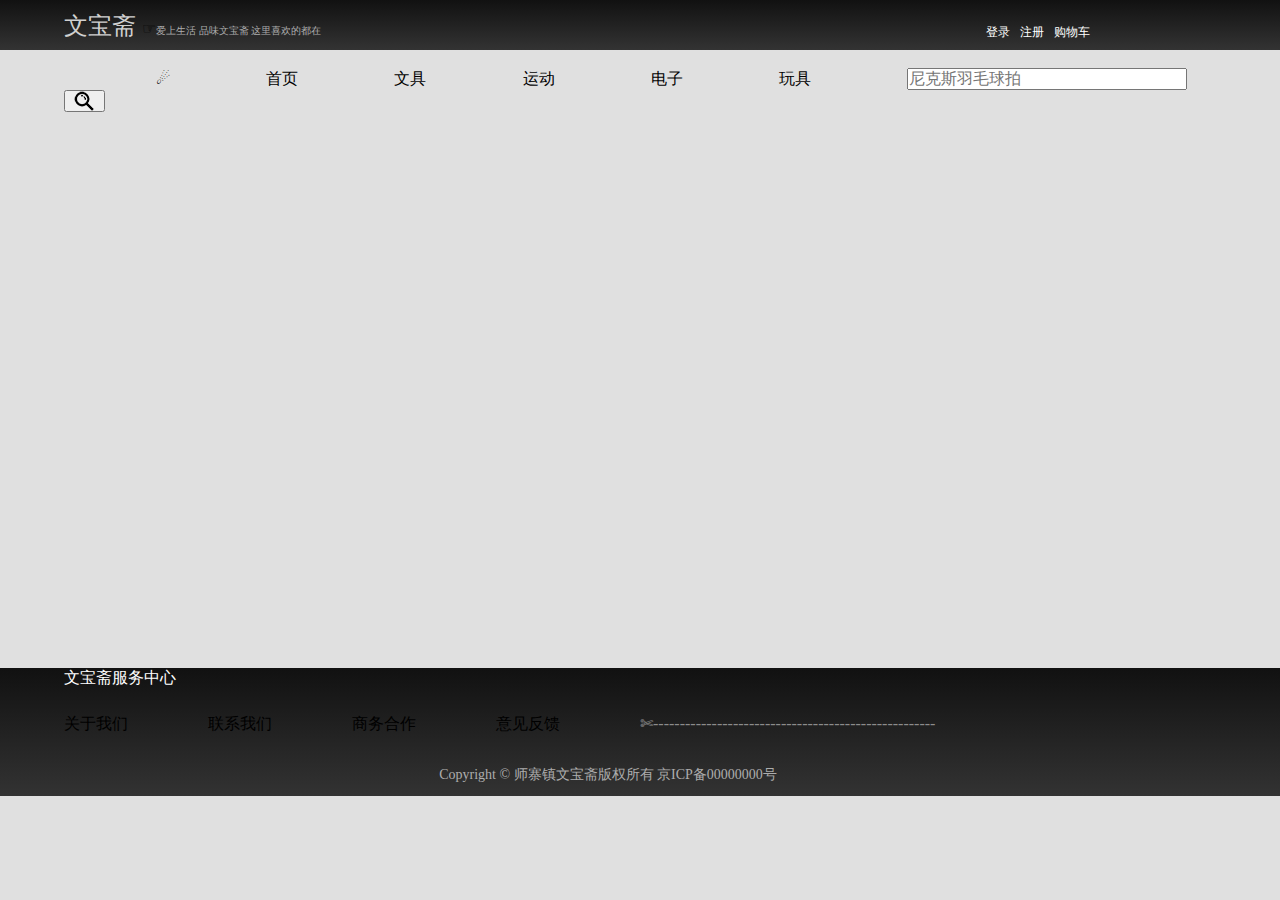
<file: public/index.html>
<!doctype html>
<html>
<head>
	<meta charset="UTF-8">
	<title>文宝斋----文具、运动、电子、玩具</title>
	<link rel="stylesheet" href="./css/common.css">
	<link rel="stylesheet" href="./css/index.css">
</head>
<body>
<!-- 引入 头 -->
<header><iframe src="header.html" frameborder="0" scrolling="no" class="myheader"></iframe></header>
<!-- 引入 头 -->
<!-- 页面主体 -->
<div id="container">
	<div id="nav">		
        <!-- 头 导航栏--> 
         <ul> 
			 <li>
				 <a class="navpic" href="mycenter.html" title="个人中心">
				  ☄ 
				 </a>
				</li>		       
             <li>
				 <a href="index.html">
				     首页
				</a>
			</li>
             <li>
				 <a href="#">
					 文具
				</a>
			</li>
             <li>
				 <a href="#">
				     运动	 
			     </a>
			</li>
			 <li>
				 <a href="#">
					 电子
				</a>
			</li>
			 <li>
				 <a href="#">
					 玩具
				</a>
			</li>
			<!-- 搜索框 -->
			 <li class="navseach">
				 <input type="text" placeholder="尼克斯羽毛球拍"  title="尽情的搜索吧！">
				 <button>
					&nbsp;&nbsp; 
					<img src="./img/index/seach.png" title="搜索">
					&nbsp;&nbsp;
				 </button>	 					
			</li>
			<!-- 登录|注册|购物车 -->
			<li>
                <div class="navshop">
				  <a href="login.html" title="登录" target="_black">登录 &nbsp;</a>
				  <a href="reg.html" title="注册" target="_black">注册  &nbsp;</a>
				  <a href="shopcar.html" title="购物车" target="_black">购物车 &nbsp; </a>
	            </div>
			</li>
		 </ul>
	</div>


</div>
<!-- 引入 脚 -->
<footer><iframe src="footer.html" frameborder="0" scrolling="no" class="myfooter"></iframe></footer>	
<!-- 引入 脚 -->
</body>
</html>
</file>
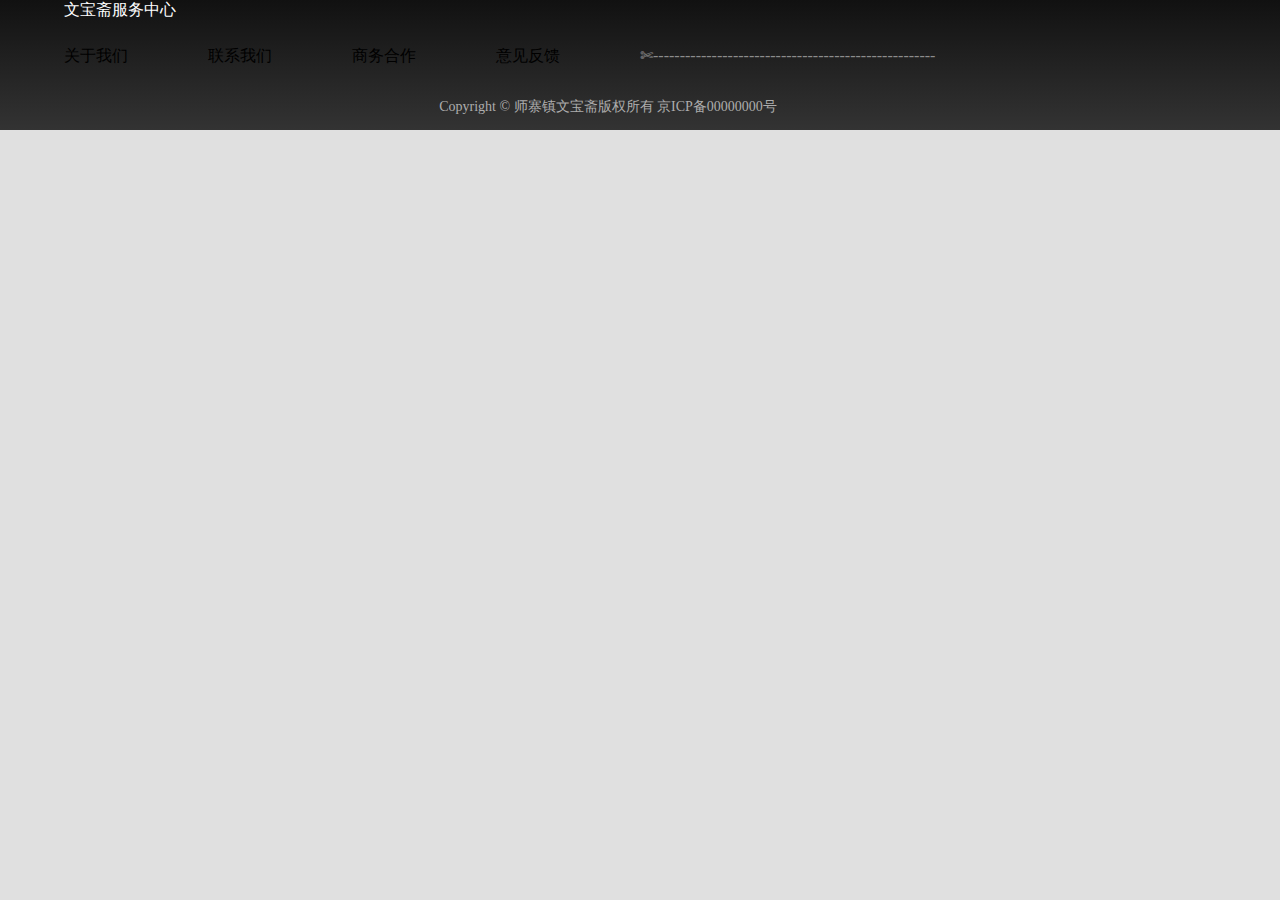
<file: public/footer.html>
<!DOCTYPE html>
<html lang="en">
<head>
    <meta charset="UTF-8">
    <meta name="viewport" content="width=device-width, initial-scale=1.0">
    <meta http-equiv="X-UA-Compatible" content="ie=edge">
    <title>文宝斋</title>
    <link rel="stylesheet" href="./css/common.css">
    <link rel="stylesheet" href="./css/footer.css">
</head>
<body>
   <div id="comft">
         <!-- 脚 上 标题头 -->
         <span title="关于/联系/合作/反馈">文宝斋服务中心</span>    
         <!-- 脚 中 服务中心 列表 -->
            <ul>
                <li><a href="weabout.html#aboutus" title="关于我们" target="_blank">关于我们 </a>&nbsp;&nbsp;</li>
                <li><a href="weabout.html#aboutcont" title="联系我们" target="_blank">联系我们 </a>&nbsp;&nbsp;</li>
                <li><a href="weabout.html#aboutcoop" title="商务合作" target="_blank">商务合作 </a>&nbsp;&nbsp;</li>
                <li><a href="weabout.html#aboutfeed" title="意见反馈" target="_blank">意见反馈 </a>&nbsp;&nbsp;</li>
                <li><a href="javascript:jian()" title="千万不要点我" class="fta5" style="color:rgb(140,140,140);">✄-----------------------------------------------------</a></li>
            </ul>
        <!--脚 下 备案号 -->
        <p>Copyright © 师寨镇文宝斋版权所有 京ICP备00000000号</p>
     </div> 
     <script>
         //阻止修改浏览器地址
       function jian(){
           window.alert("你怎么点我了？");
           window.alert("既然你点我了。");
           window.alert("那么就继续点吧！");
           window.alert("直到结束。");
           window.alert("来让我们一起数一数。。。");
           window.alert("1次");
           window.alert("2次");
           window.alert("3次");
           window.alert("4次");
           window.alert("5次");
           window.alert("6次");
           window.alert("7次");
           window.alert("9次");
           window.alert("唉呀，不小心数错了。");
           window.alert("我们再来一次，重新开始！");
           window.alert("1次");
           window.alert("2次");
           window.alert("3次");
           window.alert("4次");
           window.alert("5次");
           window.alert("6次");
           window.alert("7次");
           window.alert("9次");
           window.alert("唉呀，又不小心数错了。");
           window.alert("我们再来一次，重新开始！");
           window.alert("1次");
           window.alert("2次");
           window.alert("3次");
           window.alert("4次");
           window.alert("5次");
           window.alert("6次");
           window.alert("7次");
           window.alert("9次");
           window.alert("唉呀，又又不小心数错了。");
           window.alert("我们再来一次，重新开始，这次不会数错了！");
           window.alert("1次");
           window.alert("2次");
           window.alert("3次");
           window.alert("4次");
           window.alert("5次");
           window.alert("6次");
           window.alert("7次");
           window.alert("9次");
           window.alert("唉呀，数错了，我故意的，哈哈哈。");
           window.alert("我们再来一次，再来一次！");
           window.alert("1次");
           window.alert("2次");
           window.alert("3次");
           window.alert("4次");
           window.alert("5次");
           window.alert("6次");
           window.alert("7次");
           window.alert("9次");
           window.alert("10次");
           window.alert("好了，饶过你了！");
           window.alert("再点一次就可以退出去了");
           window.alert("1次");
           window.alert("再再点一次就可以退出去了");
           window.alert("1次");
           window.alert("再再再点一次就可以退出去了");
           window.alert("1次");
           window.alert("再点最后一次就可以退出去了");
           window.alert("1次");
           window.alert("好了，退出去了！");
           window.alert("没有退出去吗？");
           window.alert("那再试一次！");
           window.alert("看，再点一次就退出去了！");
           window.alert("没有彩蛋！");
           window.alert("真的要退出去了！");
           window.alert("是不是舍不得我！");
           window.alert("好吧，下次再来！");
           window.alert("拜拜，再见！");
           window.alert("我寄愁心与明月，随风直到夜郎西！");
       }
     </script>
</body>
</html>
</file>
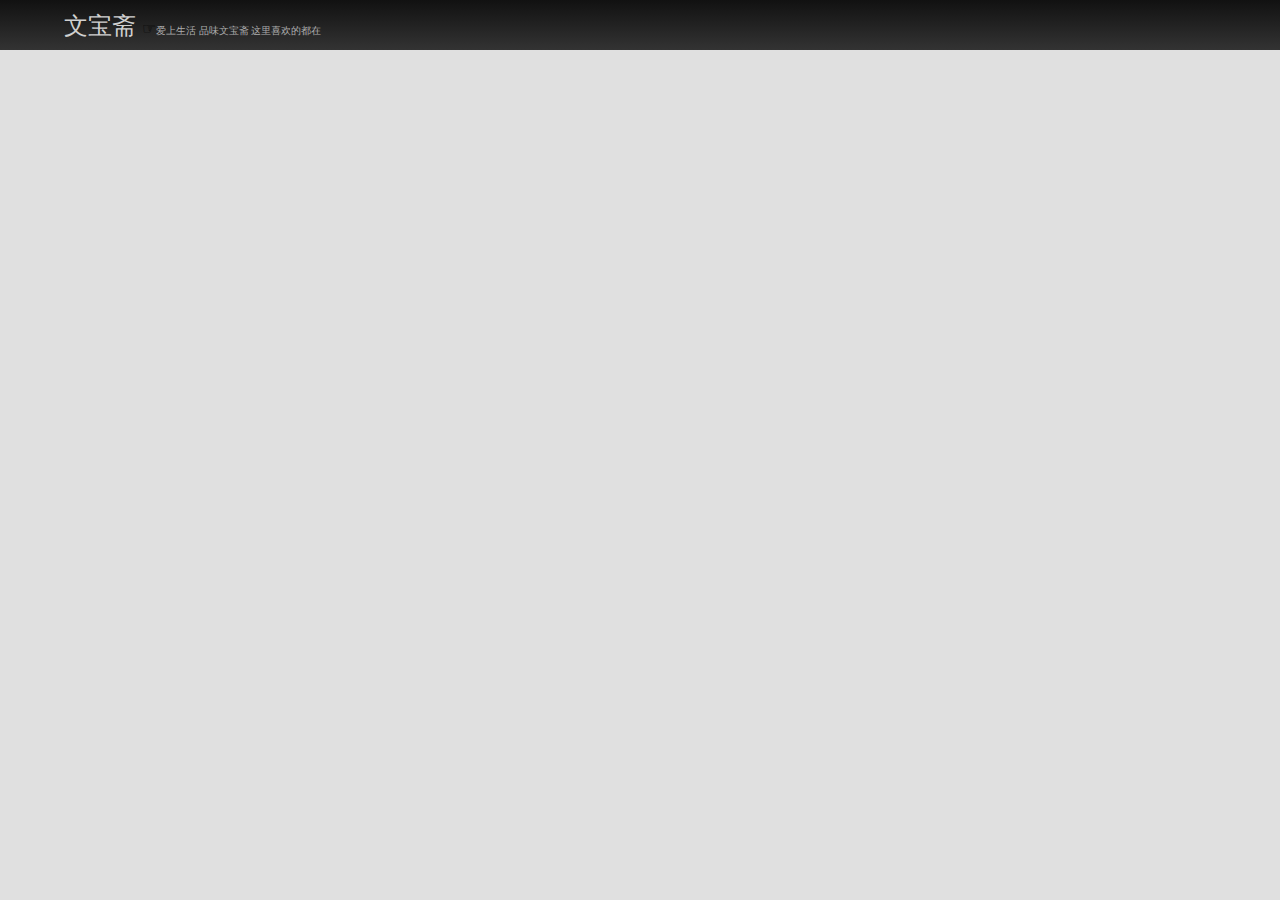
<file: public/header.html>
<!DOCTYPE html>
<html lang="en">
<head>
    <meta charset="UTF-8">
    <meta name="viewport" content="width=device-width, initial-scale=1.0">
    <meta http-equiv="X-UA-Compatible" content="ie=edge">
    <title>文宝斋</title>
    <link rel="stylesheet" href="./css/common.css">
    <link rel="stylesheet" href="./css/header.css">
</head>
<body>
    <!-- 头部 -->
    <div id="comhd">
        <!-- 头 标题 -->
        <p title="爱上生活 品味文宝斋">文宝斋
            <span><a href="index.html" title="www.wenbaozai.com">☞</a>爱上生活 品味文宝斋 这里喜欢的都在</span>            
        </p>
    </div>
</body>
</html>
</file>
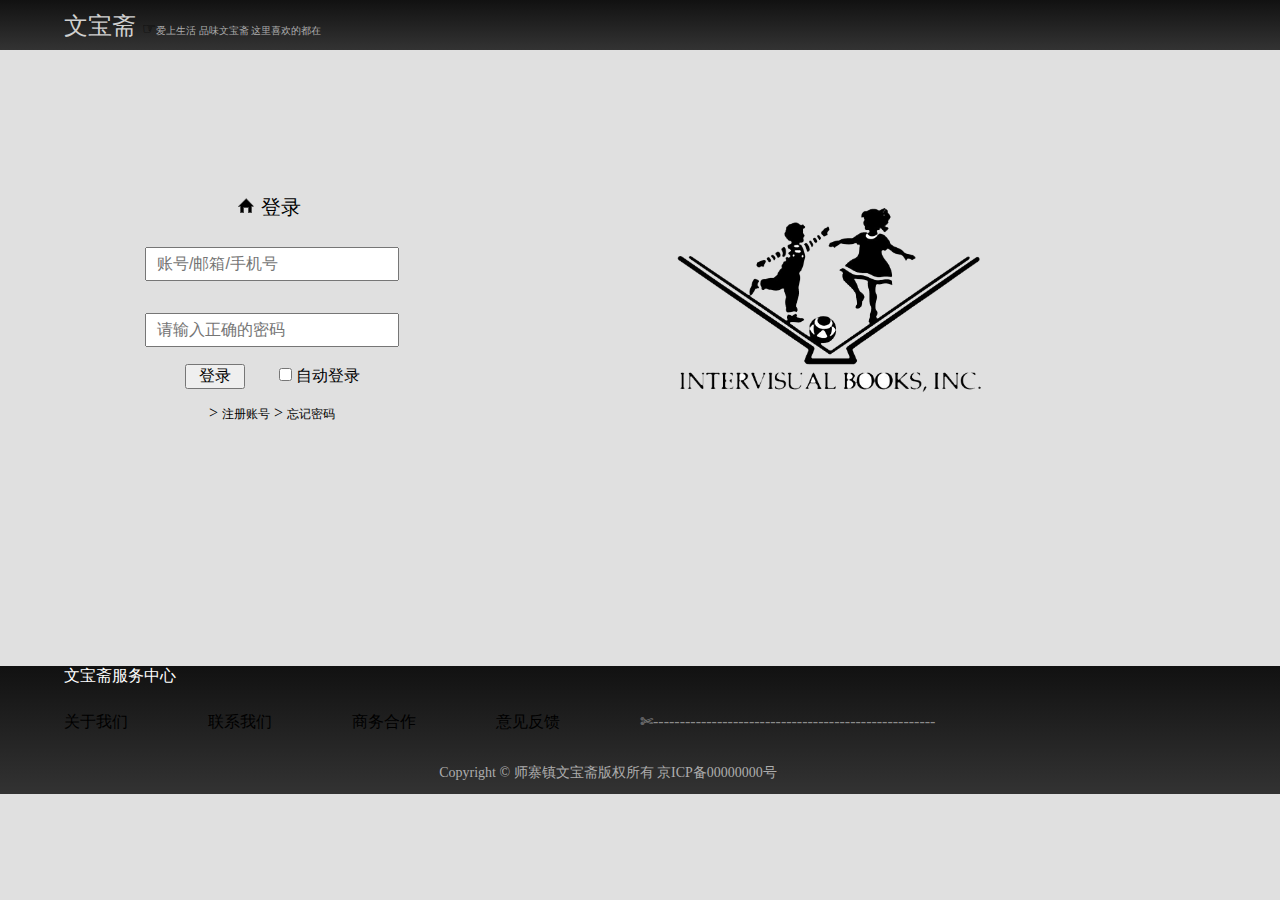
<file: public/login.html>
<!doctype html>
<html>
<head>
	<meta charset="UTF-8">
	<title>文宝斋----登录页面</title>
	<link rel="stylesheet" href="./css/common.css">
	<link rel="stylesheet" href="./css/login.css">
</head>
<body>
<!-- 引入 头 -->
<header><iframe src="header.html" frameborder="0" scrolling="no" class="myheader"></iframe></header>
<!-- 引入 头 -->
<!-- 主体 -->
<div id="container">
	   <!-- 登录界面 -->
	   <table>
		 <!-- 登陆标题 -->
		 <thead>
			 <tr>
				 <td>
					 <a href="index.html" title="文宝斋"><img src="./img/login/lghome.png"></a><span>登录</span>															
				 </td>
			 </tr>
		 </thead>
		 <!-- 登录主体  -->
		  <tbody>
			  <tr class="lgput">
			      <td>	
				      <input type="text" id="uname" placeholder="账号/邮箱/手机号">   
			      </td>
			  </tr>
			  <tr class="lgput">
				  <td>	
				      <input type="password" id="upwd" 	placeholder="请输入正确的密码">
				  </td>
			  </tr>
			  <tr>
				  <td> 	
					 <button onclick="login()">登录</button>
						 <input type="checkbox" id="auto">
					     <label for="auto">自动登录</label>  	   						 
				  </td>
			  </tr>
		  </tbody>
		  <!-- 脚 立即注册 忘记密码 -->
		  <tfoot> 
			  <tr>
				 <td>
					&gt; <a href="reg.html" title="账号注册...">注册账号</a>
					&gt; <a href="findreg.html" title="忘记密码...">忘记密码</a>
				</td> 
			  </tr>		   
			</tfoot>
	   </table>
   </div>
</div>
<!-- 引入 脚 -->
<footer><iframe src="footer.html" frameborder="0" scrolling="no" class="myfooter"></iframe></footer>	
<!-- 引入 脚 -->
<script>
   //AJAX login请求
   function login(){
	   //1.创建xhr
	   //4.4.绑定监听
	   //2.2.创建请求
	   //3.发送请求
   }
</script>
</body>
</html>
</file>
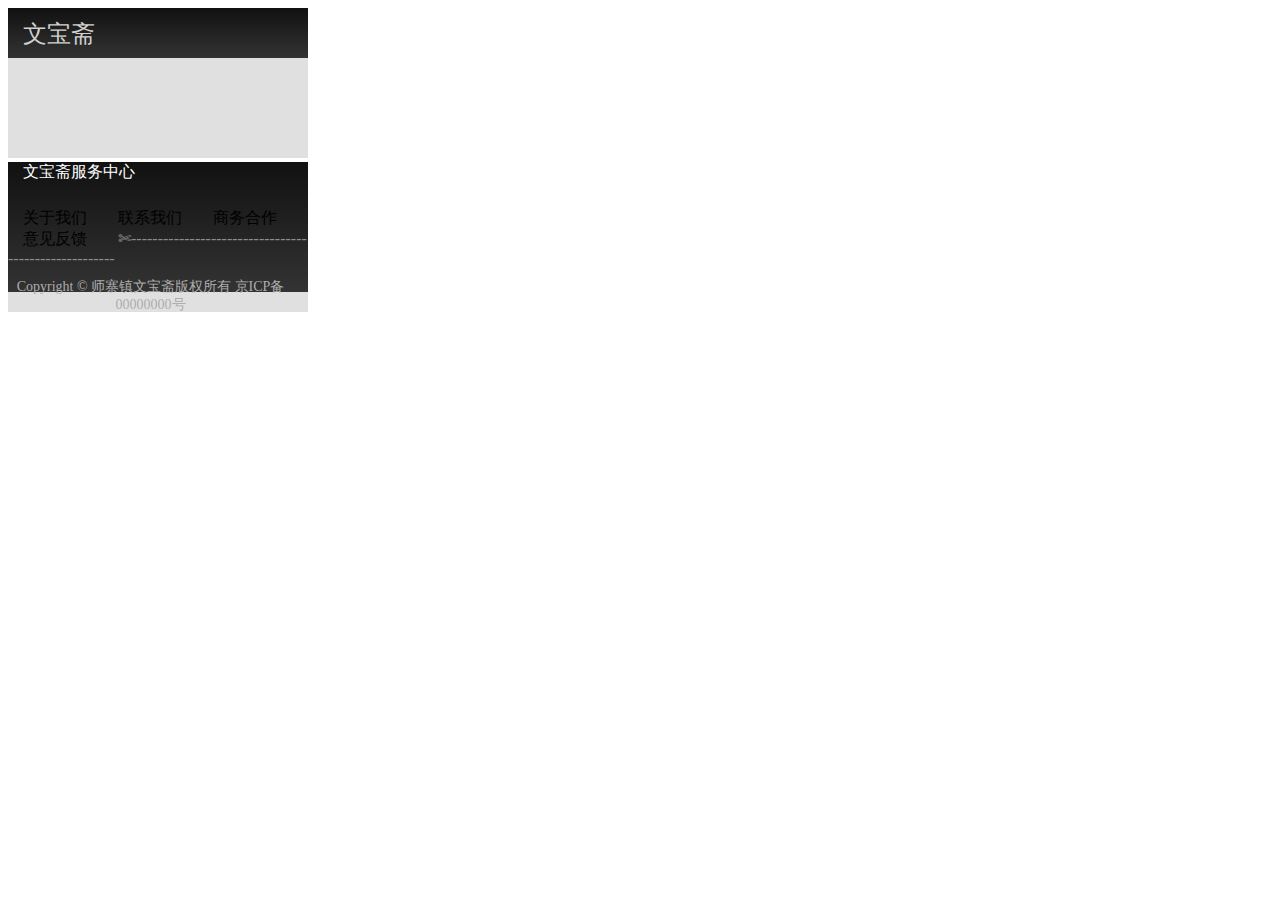
<file: public/product.html>
<!DOCTYPE html>
<html lang="en">
<head>
    <meta charset="UTF-8">
    <meta name="viewport" content="width=device-width, initial-scale=1.0">
    <meta http-equiv="X-UA-Compatible" content="ie=edge">
    <title>产品-文具、运动、电子</title>
</head>
<body>
   <!-- 引入 头 -->
<header><iframe src="header.html" frameborder="0" scrolling="no" class="myheader"></iframe></header>
<!-- 引入 头 -->
<div id="container">





	
</div>
<!-- 引入 脚 -->
<footer><iframe src="footer.html" frameborder="0" scrolling="no" class="myfooter"></iframe></footer>	
<!-- 引入 脚 --> 
</body>
</html>
</file>
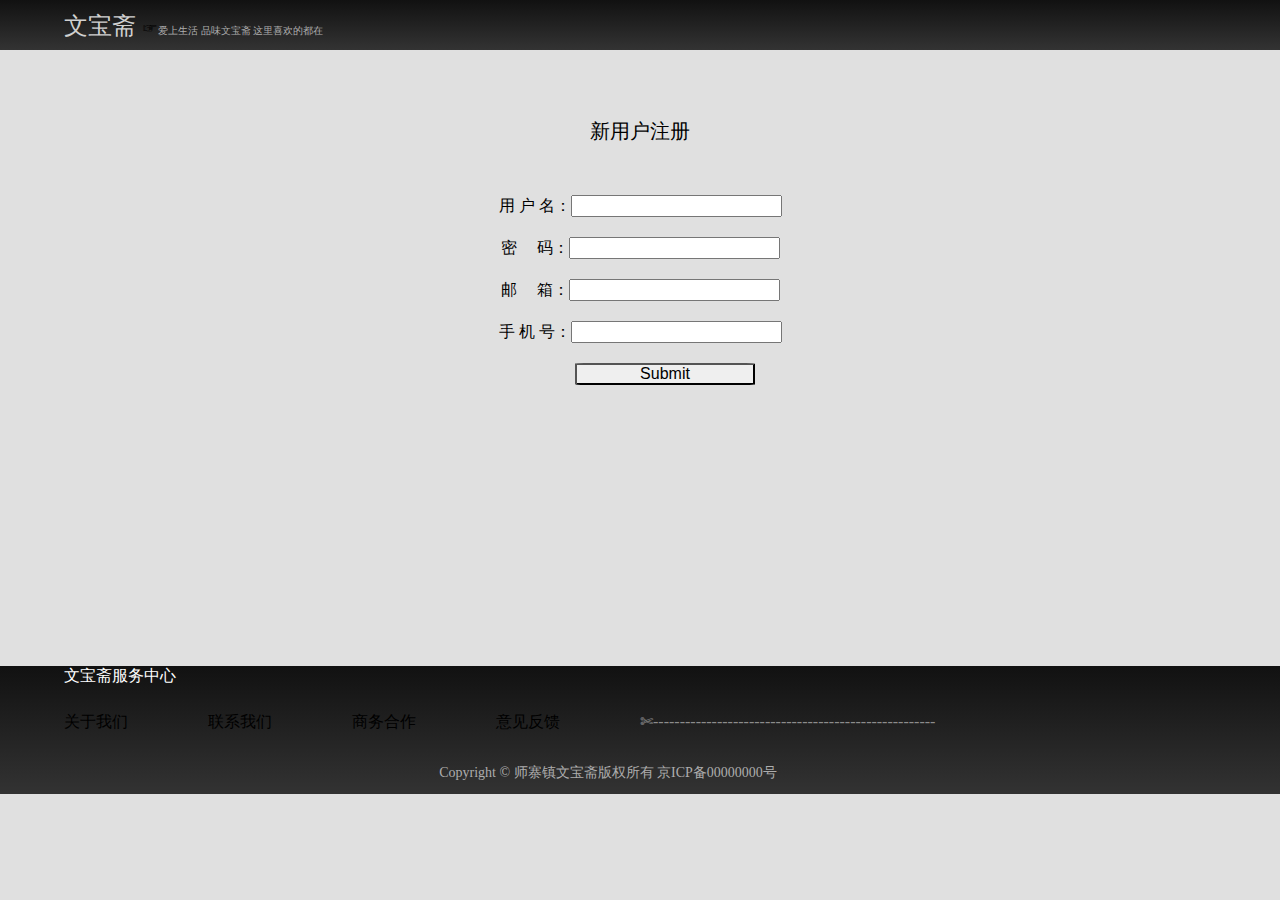
<file: public/reg.html>
<!DOCTYPE html>
<html lang="en">
<head>
    <meta charset="UTF-8">
    <meta name="viewport" content="width=device-width, initial-scale=1.0">
    <meta http-equiv="X-UA-Compatible" content="ie=edge">
    <title>注册-注册中心，请先注册！</title>
    <link rel="stylesheet" href="./css/common.css">
    <link rel="stylesheet" href="./css/reg.css">
</head>
<body>
<!-- 引入 头 -->
<header><iframe src="header.html" frameborder="0" scrolling="no" class="myheader"></iframe></header>
<!-- 引入 头 -->
<div id="container">
    <div id="regtop">
    <div>新用户注册</div>
    <!-- 新用户注册 -->
    <form method="post" action="/user/reg">
     <ul>
         <li>
             <!-- 用户名-->
             用&nbsp;户&nbsp;名：<input type="text"               >
         </li>
         <li>
             <!-- 密码 -->
             密&nbsp;&nbsp;&nbsp;&nbsp;&nbsp;码：<input type="password">
         </li>
         <li>
             <!-- 邮箱 -->
             邮&nbsp;&nbsp;&nbsp;&nbsp;&nbsp;箱：<input type="text">
         </li>
         <li>
             <!-- 手机号 -->
             手&nbsp;机&nbsp;号：<input type="text">
         </li>
         <li>
             <!-- 提交注册信息 -->
            <input type="submit" class="regsub"> 
         </li>     
     </ul>
    </form>
    </div>


</div>
<!-- 引入 脚 -->
<footer><iframe src="footer.html" frameborder="0" scrolling="no" class="myfooter"></iframe></footer>	
<!-- 引入 脚 -->  
</body>
</html>
</file>
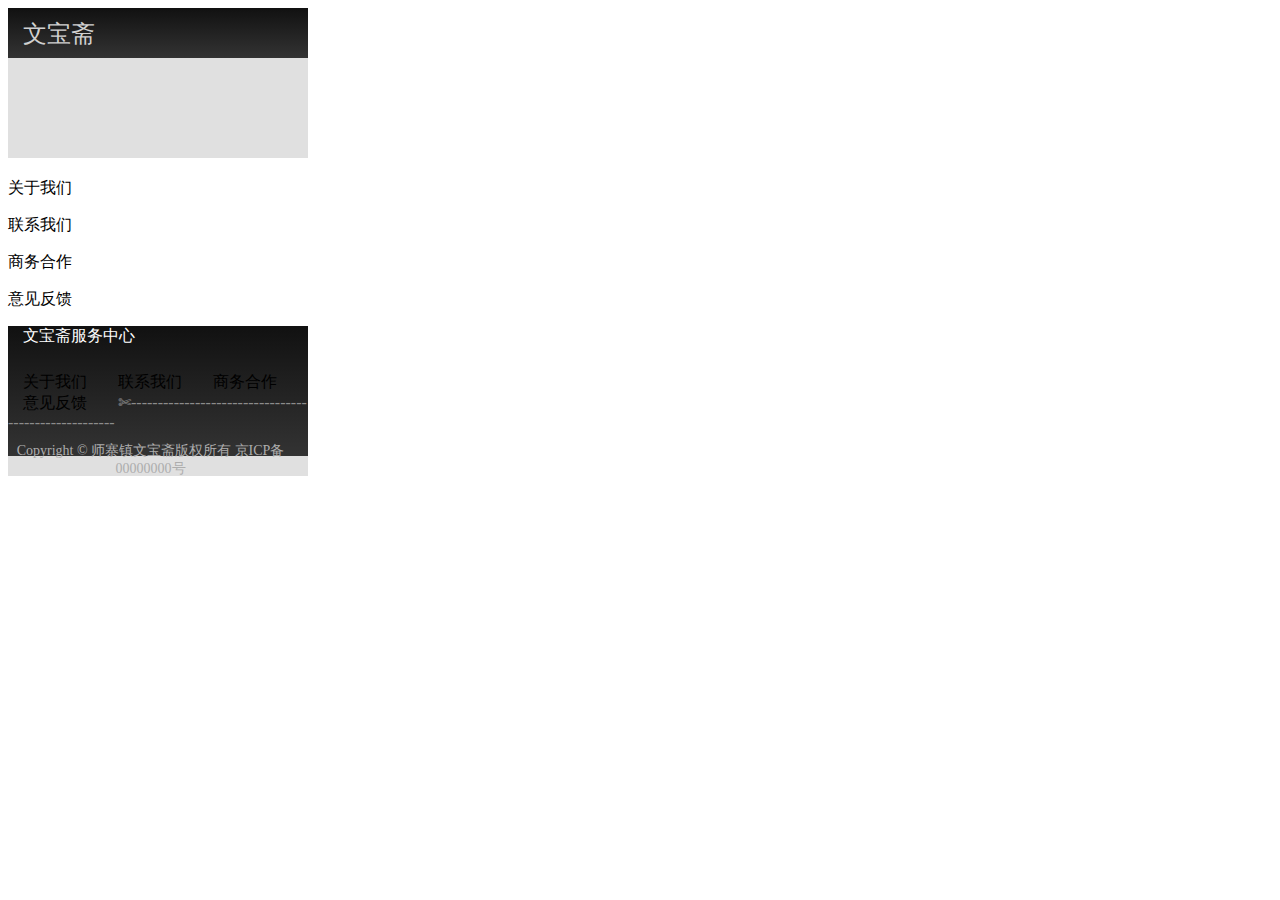
<file: public/weabout.html>
<!DOCTYPE html>
<html lang="en">
<head>
    <meta charset="UTF-8">
    <meta name="viewport" content="width=device-width, initial-scale=1.0">
    <meta http-equiv="X-UA-Compatible" content="ie=edge">
    <title>文宝斋--服务中心</title>
</head>
<body>
<!-- 引入 头 -->
<header><iframe src="header.html" frameborder="0" scrolling="no" class="myheader"></iframe></header>
<!-- 引入 头 -->
<div id="container">
<p id="aboutus">关于我们</p>
<p id="aboutcont">联系我们</p>
<p id="aboutcoop">商务合作</p>
<p id="aboutfeed">意见反馈</p>   




	
</div>
<!-- 引入 脚 -->
<footer><iframe src="footer.html" frameborder="0" scrolling="no" class="myfooter"></iframe></footer>	
<!-- 引入 脚 -->  
</body>
</html>
</file>
<file: public/css/common.css>
/*通用 common.css样式*/
*{ margin:0;padding:0;font-size:16px; }
body{ 
   background: #e0e0e0;
   display:flex;
   flex-flow:column nowrap;
   overflow-x: hidden;
}
a{  text-decoration:none; }
a:link{ color:#000; }
a:visited{ color:#000;}
ul{ list-style:none; }

/*头 脚 通用样式*/
/*渐变*/
#comhd,#comft{width:100%;background:linear-gradient(to bottom,#111,#222,#333);}
/*链接伪类*/
#comhd a:visited,#comft a:visited{color:rgb(140,140,140);}
#comhd a:hover,#comft a:hover{color:#fff;}

/*其他页面 引入 头脚   媒体查询*/
.myheader,.myfooter{ width: 100%; }
.myfooter{margin-bottom:-5px;}
@media screen and (max-width:991px) {
   .myheader{ height:4rem;}
   .myfooter{ height:8rem;}
}
@media screen and (min-width:992px) {
   .myheader{ height:4rem;}
   .myfooter{ height:8rem;}
}
</file>
<file: public/css/index.css>
/*wbz主页 index.css样式*/
/*主体*/ 
#container{ width:90%; height:600px;margin: 0 auto; }
/*导航栏*/
/*导航 左 列表*/ 
#nav{ height:30px;/*border:1px solid #000;*/ }
#nav ul li{ display:inline;margin-left:8%; }
#nav ul li a:hover{ color: rgba(37, 18, 17, 0.705); }
#nav ul li{ position: relative; }
/*导航 中 搜索框*/
#nav ul .navseach input{ width: 276px;  }
#nav ul .navseach img{ margin:-5px; }
#nav ul .navseach input,button,img{position: relative;}
/*导航 右 登录|注册|购物车*/
#nav ul li .navshop{ position:relative;}
#nav ul li .navshop a{ color:#fff; font-size:12px;}
#nav ul li .navshop a:hover{color: #a1a1a1;}
/*导航栏 媒体查询*/
/*1368px 以上*/
@media screen and (min-width:1361px){
    #nav ul li .navshop{ top:-68px;left:85%; }
 }
 /*1201-1367 之间*/
@media screen and  (min-width:1201px) and (max-width:1360px){
    #nav ul li .navshop{ top:-90px;left:80%;}
 }
 /*471-1200px 之间*/
 @media screen and  (min-width:487px) and (max-width:1200px){
    #nav ul .navseach input{ margin-left:10%;}  
    #nav ul li .navshop{top:-90px;left:75%;}
 }
 /*470px 以下*/
 @media screen and  (max-width:486px){
    #nav ul li { top:40px }
    #nav ul .navseach input,button,img{ top:-60px; }  
    #nav ul .navseach img{ margin:-65px; }
    #nav ul .navseach input{ margin-left:12%; }  
    #nav ul li .navshop{ top:-130px;left:70%; }
 }
</file>
<file: public/css/footer.css>
/*footer css样式*/
/* 宽高 渐变 居中 */
#comft{height:130px;}
#comft span{
    color:#fff;
    margin-left:5%; 
}
#comft ul li{
    display:inline; 
    position: relative;
    top:25px;
    margin-left:5%;
 }
 #comft p{
    color:#ADADAD;
    font-size:14px;
    margin-top:35px;
    text-align: center; 
    margin-right:5%;
 }
 /*媒体查询*/
 @media screen and (min-width:953px) {
    #comft p{
        margin-top:56px; 
    }
 }
</file>
<file: public/css/header.css>
/*header css样式*/
/*头 标题 */
#comhd{ height:50px;}
#comhd p{
   color:#d0d0d0;
   font-size:24px;
   position: relative;
   top:10px;
   margin-left:5%;
}
/*头 标题 右小标题*/
#comhd p span{
   color:#ADADAD;
   font-size:10px;
}
/* 头 导航*/
#comhd ul li{
   display: inline;
   position:relative;
   top:50px;
   margin-left:10%;
}
/*头 导航 左标 */
#comhd  ul li .hdnavp{
   color:#ADADAD;
   font-size:24px; 
}

/*媒体查询*/
@media screen and  (max-width:537px){
   #comhd p span{
      display: none;
   }
}
</file>
<file: public/css/login.css>
/*wbz登录 login.css样式*/
/*主体样式*/
#container{height:598px;background:url(../img/login/lg_bg.png) no-repeat 70% 25%;
    background-size:26%;}

/*表格样式*/
table{ vertical-align:bottom; table-layout:fixed;margin-left:120px;margin-top:120px; }
table tr td{ height:35px;width: 300px;text-align:center; }

/*表格头 标题 */
table thead tr td span{ font:20px "微软雅黑"; padding:6px; }

/*表格主体 登录框 登录按钮*/
table tbody .lgput td input{ width: 250px;height:30px;margin:20px 0px 10px 0px;text-indent:10px;}
table tbody tr td button{width:60px; margin-right:30px;}

/*表格 脚 hover效果*/
tfoot tr td a{ font-size:12px; }
tfoot tr td a:hover{ color:#666; }

/*媒体查询*/
@media screen and  (max-width:800px) and (min-width:569px){
    #container {background-size:0px;}
 }
 /*568px 以下*/
 @media screen and  (max-width:568px) and (min-width:508px){
    #container {background:url(../img/login/lg_bg.png) no-repeat 70% 22%;
        background-size:35px;}
 }
 @media screen and  (max-width:507px){
    #container {background-size:0px;}
 }
</file>
<file: public/css/reg.css>
/*wbz注册 reg.css样式*/
#container{
    height:598px;
    width:100%;
}
#regtop div{
    text-align: center;
    font:20px bold;
    margin:50px 0;
}

#regtop form ul li{
    text-align: center;
    margin:20px 0;
}

#regtop .regsub{
    margin-left:50px;
    width: 180px;
    border-radius: 5%;
}
</file>
